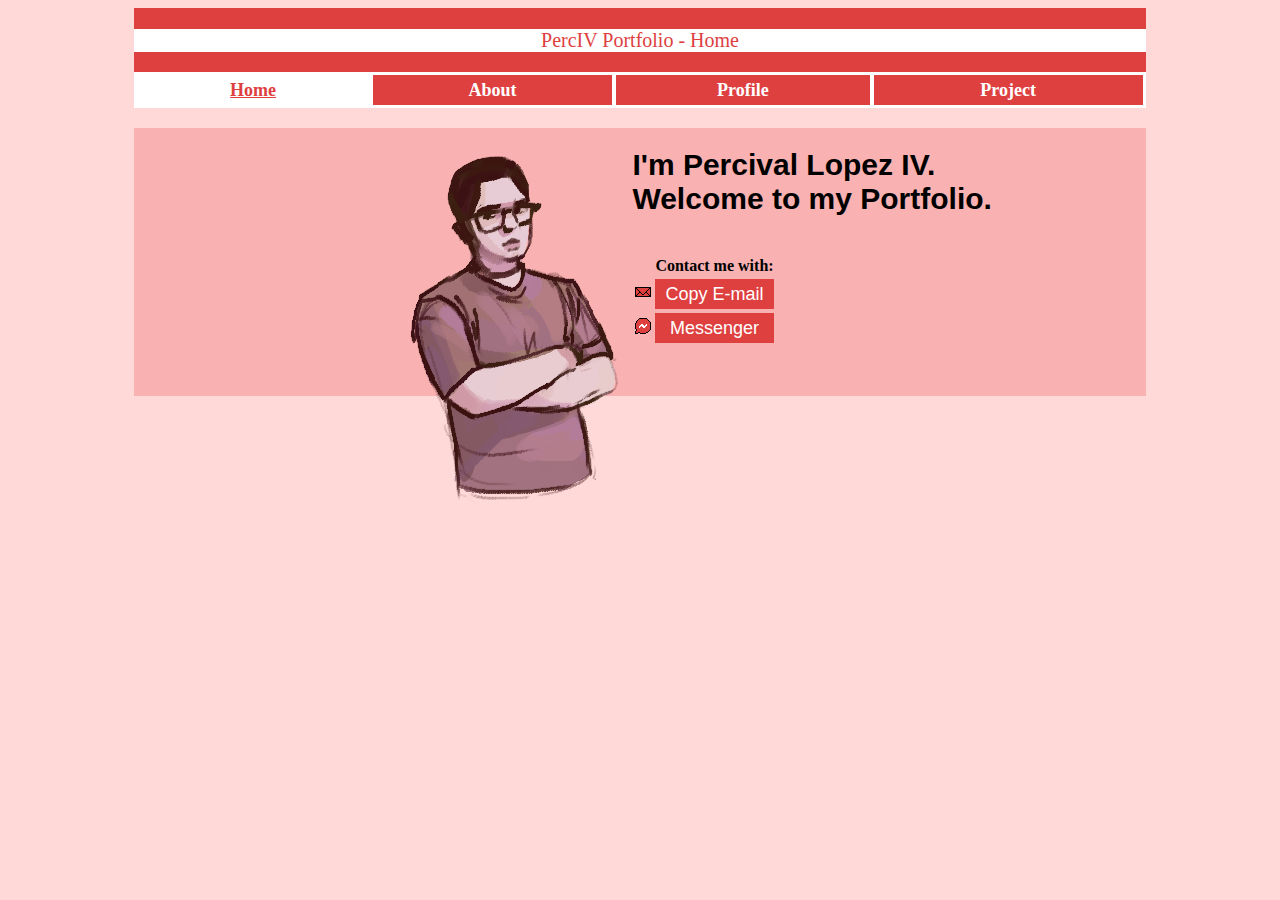
<file: Index.html>
<!DOCTYPE html>
<head>
	<title>Home - PercIV Portfolio</title>
	<meta name="viewport" content="width=device-width, initial-scale=1.0">
	<link rel="stylesheet" href="css/MobileView.css">
	<link rel="stylesheet" href="css/TabletView.css">
	<link rel="stylesheet" href="css/DesktopView.css">
</head>
<body id="docBody">
	<div class="navbar">
		<p class="navbar-text">PercIV Portfolio - Home</p>
		<table class="navbar-table">
			<tr>
				<td><button id="btnHome">Home</button></td>
				<td><button id="btnAbout">About</button></td>
				<td><button id="btnProfile">Profile</button></td>
				<td><button id="btnProject">Project</button></td>
			</tr>
		</table>
	</div>
	<div class="page-content">
		<img class="home-img" src="images/Perci.png">
		<h1 class="home-intro">I'm Percival Lopez IV.<br>Welcome to my Portfolio.</h1><br>
		
		<table class="home-contact-table">
			<tr>
				<th></th>
				<th>Contact me with:</th>
			</tr>
			<tr>
				<td><img class="home-icon" src="images/icon-email.png"></td>
				<td><button id="btnContact1">Copy E-mail</button></td>
			</tr>
			<tr>
				<td><img class="home-icon" src="images/icon-messenger.png"></td>
				<td><button id="btnContact2">Messenger</button></td>
			</tr>
		</table>
	</div>
</body>
<script src="js/scriptIndex.js"></script>
</file>
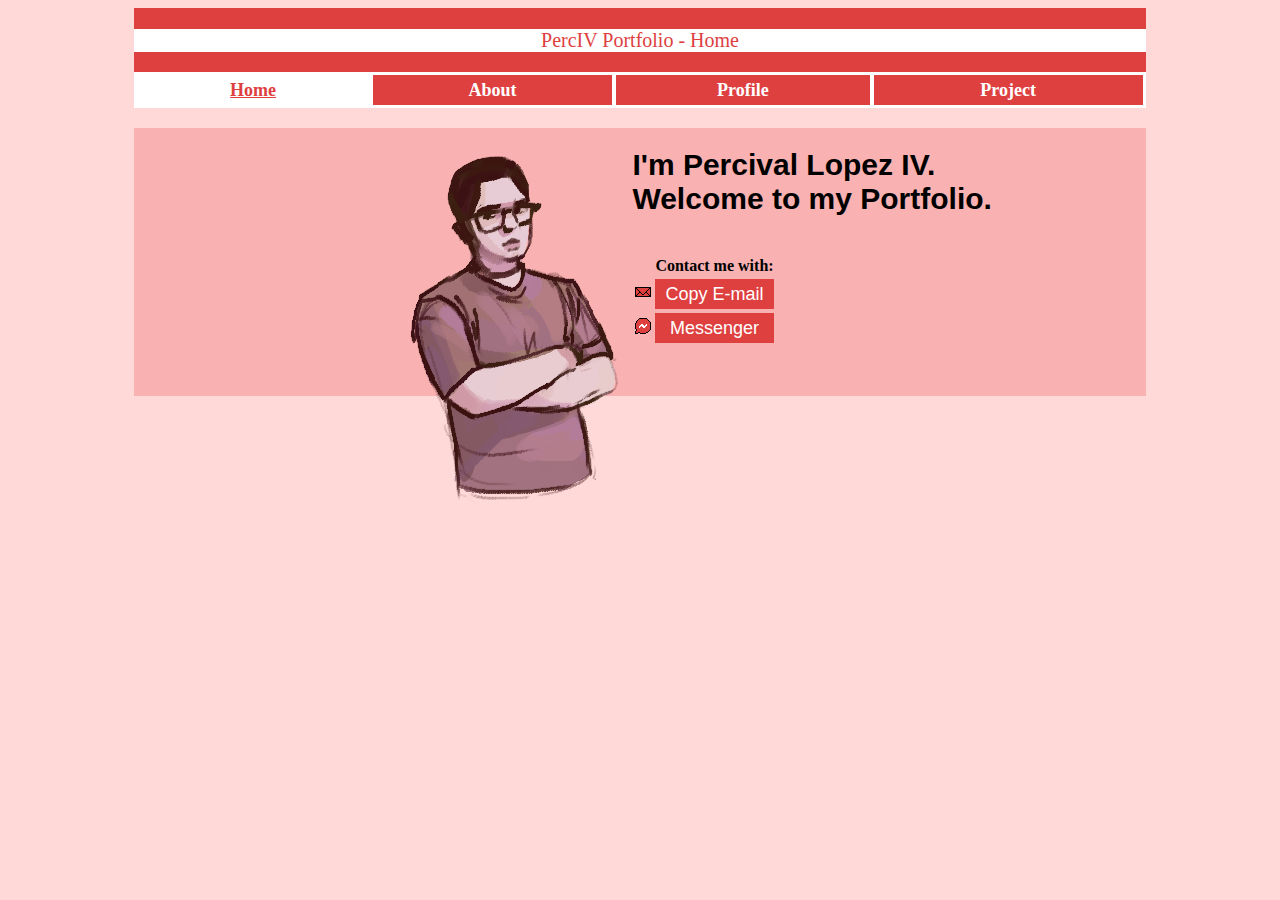
<file: index.html>
<!DOCTYPE html>
<head>
	<title>Home - PercIV Portfolio</title>
	<meta name="viewport" content="width=device-width, initial-scale=1.0">
	<link rel="stylesheet" href="css/MobileView.css">
	<link rel="stylesheet" href="css/TabletView.css">
	<link rel="stylesheet" href="css/DesktopView.css">
</head>
<body id="docBody">
	<div class="navbar">
		<p class="navbar-text">PercIV Portfolio - Home</p>
		<table class="navbar-table">
			<tr>
				<td><button id="btnHome">Home</button></td>
				<td><button id="btnAbout">About</button></td>
				<td><button id="btnProfile">Profile</button></td>
				<td><button id="btnProject">Project</button></td>
			</tr>
		</table>
	</div>
	<div class="page-content">
		<img class="home-img" src="images/Perci.png">
		<h1 class="home-intro">I'm Percival Lopez IV.<br>Welcome to my Portfolio.</h1><br>
		
		<table class="home-contact-table">
			<tr>
				<th></th>
				<th>Contact me with:</th>
			</tr>
			<tr>
				<td><img class="home-icon" src="images/icon-email.png"></td>
				<td><button id="btnContact1">Copy E-mail</button></td>
			</tr>
			<tr>
				<td><img class="home-icon" src="images/icon-messenger.png"></td>
				<td><button id="btnContact2">Messenger</button></td>
			</tr>
		</table>
	</div>
</body>
<script src="js/scriptIndex.js"></script>
</file>
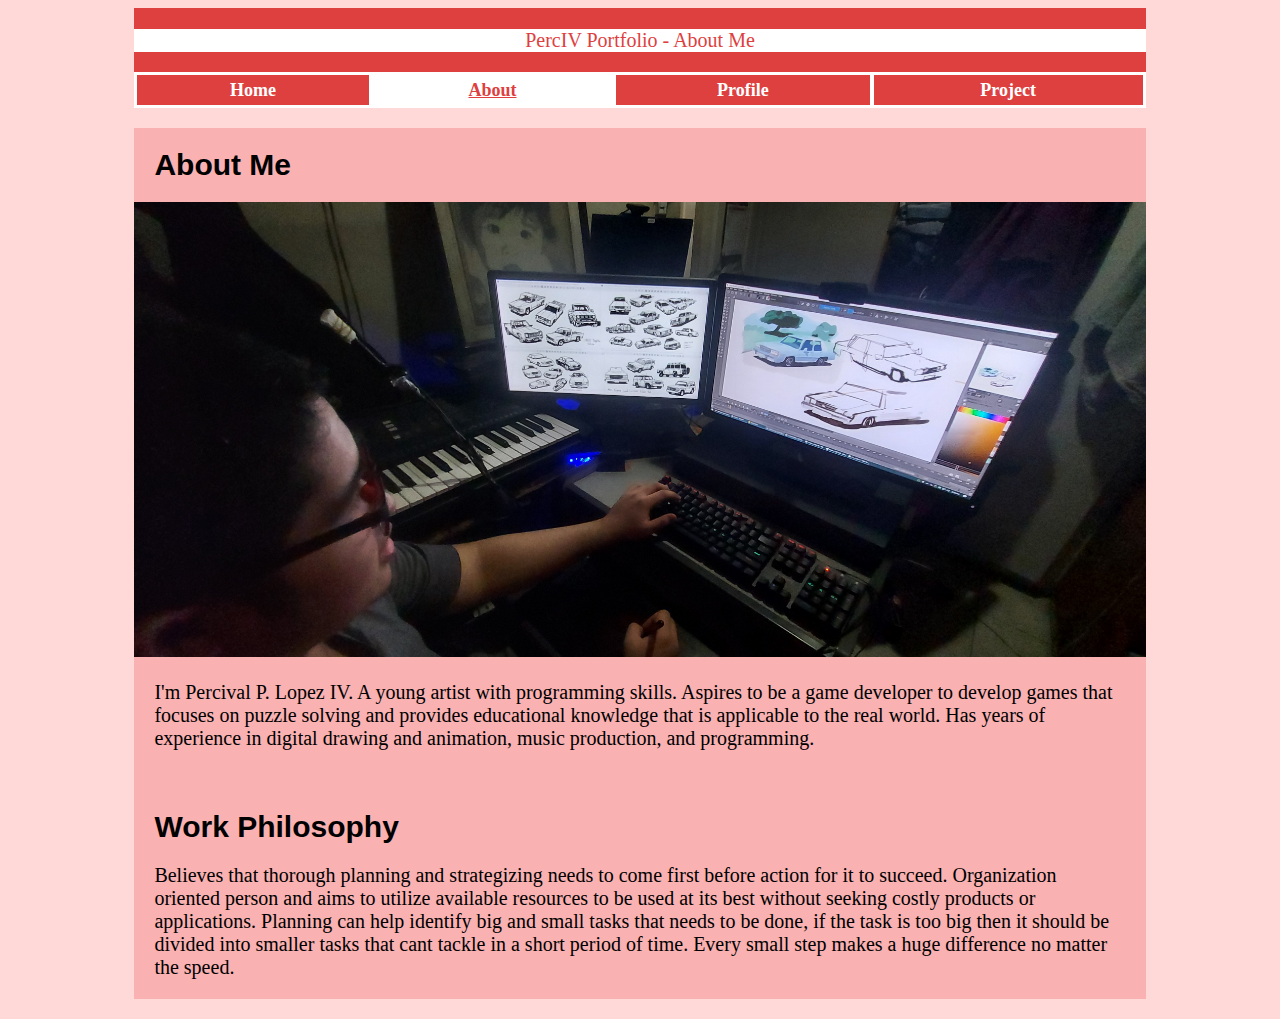
<file: AboutMe.html>
<!DOCTYPE html>
<head>
	<title>About - PercIV Portfolio</title>
	<meta name="viewport" content="width=device-width, initial-scale=1.0">
	<link rel="stylesheet" href="css/MobileView.css">
	<link rel="stylesheet" href="css/TabletView.css">
	<link rel="stylesheet" href="css/DesktopView.css">
</head>
<body id="docBody">
	<div class="navbar">
		<p class="navbar-text">PercIV Portfolio - About Me</p>
		<table class="navbar-table">
			<tr>
				<td><button id="btnHome">Home</button></td>
				<td><button id="btnAbout">About</button></td>
				<td><button id="btnProfile">Profile</button></td>
				<td><button id="btnProject">Project</button></td>
			</tr>
		</table>
	</div>
	<div class="page-content">
		<h1>About Me</h1>

		<img class="about-img" src="images/20220607_183648.jpg">

		<p>I'm Percival P. Lopez IV. A young artist with programming skills. Aspires to be a game developer to develop games that focuses on puzzle solving and provides educational knowledge that is applicable to the real world. Has years of experience in digital drawing and animation, music production, and programming.</p>
		<h1>Work Philosophy</h1>
		<p>Believes that thorough planning and strategizing needs to come first before action for it to succeed. Organization oriented person and aims to utilize available resources to be used at its best without seeking costly products or applications. Planning can help identify big and small tasks that needs to be done, if the task is too big then it should be divided into smaller tasks that cant tackle in a short period of time. Every small step makes a huge difference no matter the speed.</p>
	</div>
</body>
<script src="js/scriptAbout.js"></script>
</file>
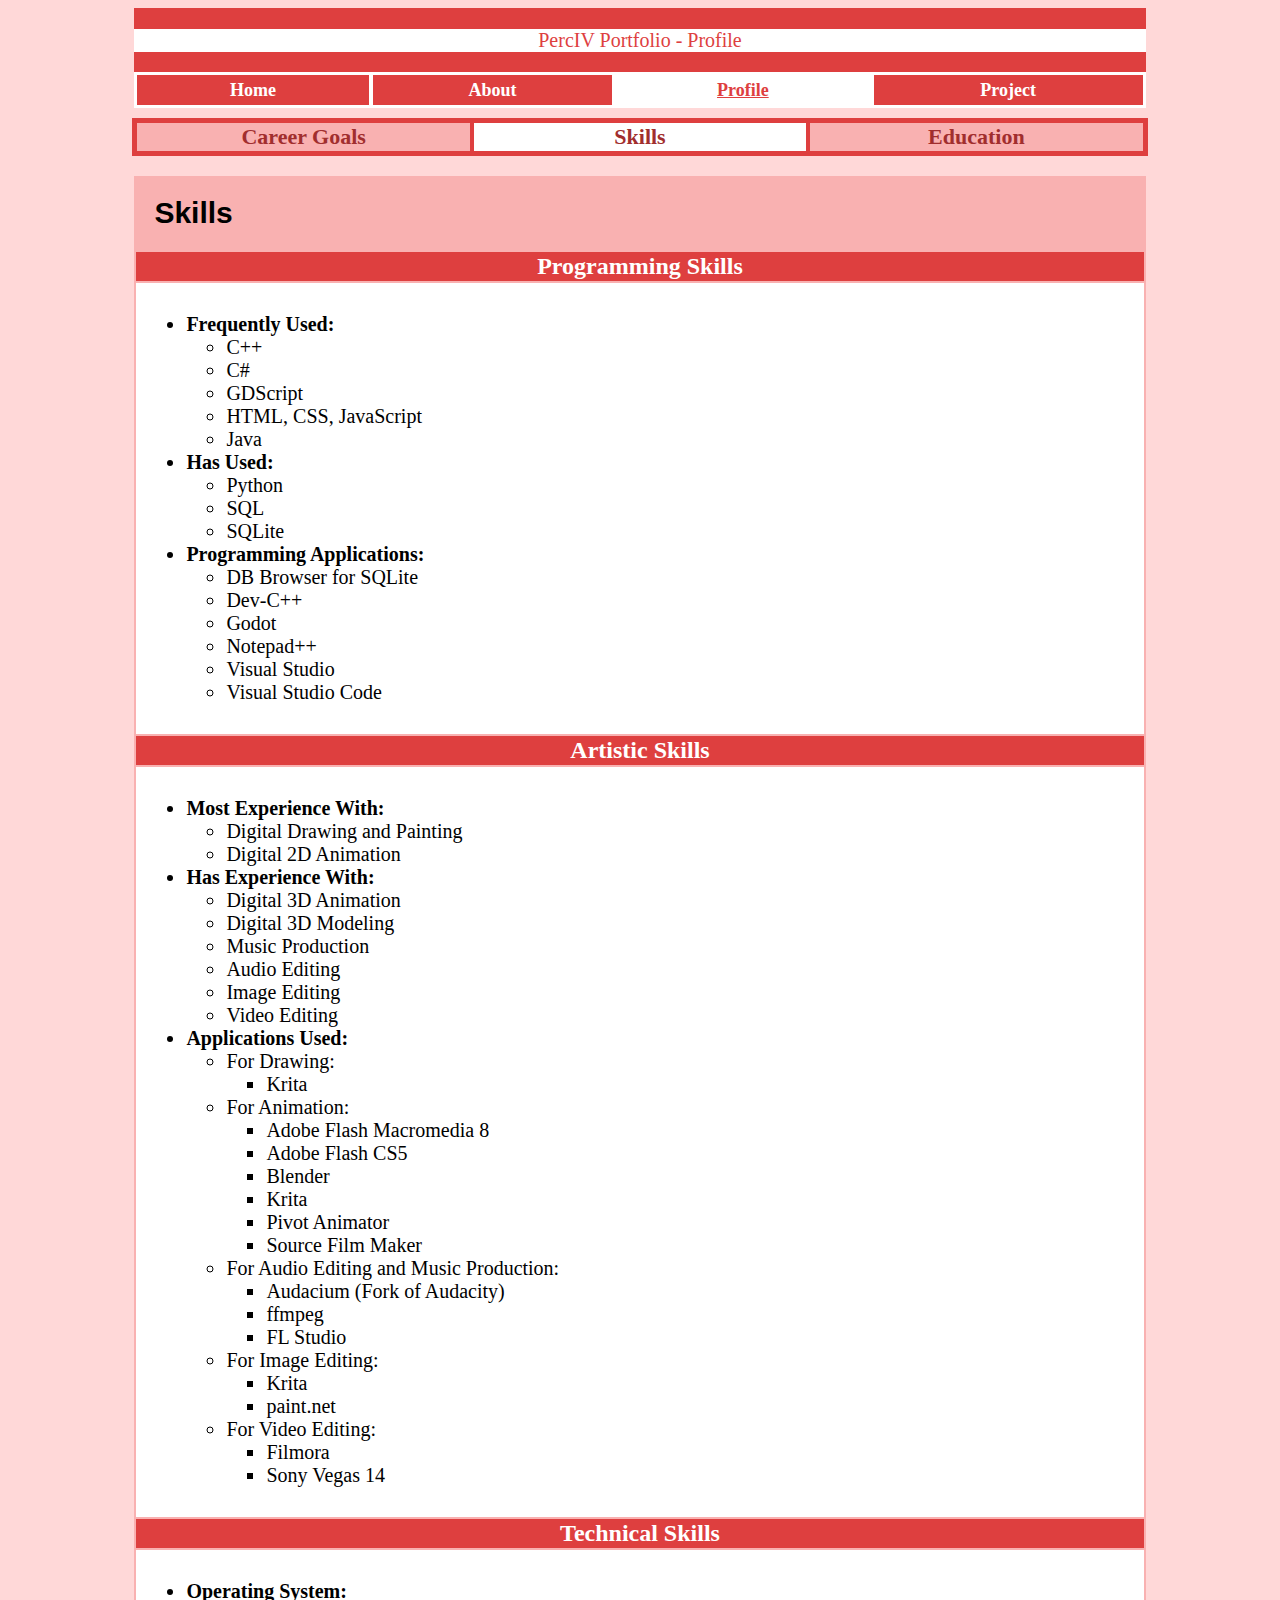
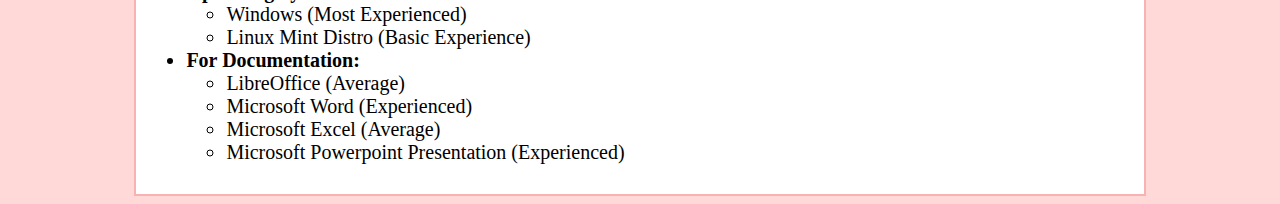
<file: Profile.html>
<!DOCTYPE html>
<head>
	<title>Profile - PercIV Portfolio</title>
	<meta name="viewport" content="width=device-width, initial-scale=1.0">
	<link rel="stylesheet" href="css/MobileView.css">
	<link rel="stylesheet" href="css/TabletView.css">
	<link rel="stylesheet" href="css/DesktopView.css">
</head>
<body id="docBody">
    <div class="navbar">
		<p class="navbar-text">PercIV Portfolio - Profile</p>
		<table class="navbar-table">
			<tr>
				<td><button id="btnHome">Home</button></td>
				<td><button id="btnAbout">About</button></td>
				<td><button id="btnProfile">Profile</button></td>
				<td><button id="btnProject">Project</button></td>
			</tr>
		</table>
	</div>
	<div class="profile-navigator">
		<table class="table-profile-navigator">
			<td><button id="btnBriefDescription"><b>Career Goals</b></button></td>
			<td><button id="btnSkills"><b>Skills</b></button></td>
			<td><button id="btnEducation"><b>Education</b></button></td>
		</table>
	</div>
	<div id="divBriefDescription" class="page-content" style="display: none;">
		<h1 class="profileHeader">Career Goals</h1>
		<table class="profile-table">
			<tr>
				<th>Career Goals - Long Term</th>
			</tr>
			<tr>
				<td>
					<ul>
						<li><b>Game Developer</b> - To develop and publish games independently in pursuit on understanding of player behavior and interactions, AI behaviors in videos games, simulation in imitation of the real world, and bringing history into interactive media such as video games. With the help of programming skills, in combination with my artistic skills I can create my own games independently with planning and consistency on working on it.</li>
					</ul>
				</td>
			</tr>
			<tr>
				<td>
					<ul>
						<li><b>2D / 3D Animator</b> - To sharpen and develop my animation skills and be able to create my own animated films or in collaboration with other animators. The principles of storytelling through poses and motion has always intrigued me and I want to develop further my skills on that.</li>
					</ul>
				</td>
			</tr>
			<tr>
				<td>
					<ul>
						<li><b>2D / 3D Artist</b> - To sharpen and develop my drawing and painting skills whether it be for concept art, background art, and many more. The harmony of colors and how light shows us shapes to our eyes and we are able to interpret the objects around our environment has been main my interest on art.</li>
					</ul>
				</td>
			</tr>
		</table>
	</div>
	<div id="divSkills" class="page-content" style="display: none;">
		<h1 class="profileHeader">Skills</h1>
		<table class="profile-table">
			<tr>
				<th>Programming Skills</th>
			</tr>
			<tr>
				<td>
					<ul>
						<li><b>Frequently Used:</b>
							<ul>
								<li>C++</li>
								<li>C#</li>
								<li>GDScript</li>
								<li>HTML, CSS, JavaScript</li>
								<li>Java</li>
							</ul>
						</li>
						<li><b>Has Used:</b>
							<ul>
								<li>Python</li>
								<li>SQL</li>
								<li>SQLite</li>
							</ul>
						</li>
						<li><b>Programming Applications:</b>
							<ul>
								<li>DB Browser for SQLite</li>
								<li>Dev-C++</li>
								<li>Godot</li>
								<li>Notepad++</li>
								<li>Visual Studio</li>
								<li>Visual Studio Code</li>
							</ul>
						</li>
					</ul>
				</td>
			</tr>
			<tr>
				<th>Artistic Skills</th>
			</tr>
			<tr>
				<td>
					<ul>
						<li><b>Most Experience With:</b>
							<ul>
								<li>Digital Drawing and Painting</li>
								<li>Digital 2D Animation</li>
							</ul>
						</li>
						<li><b>Has Experience With:</b>
							<ul>
								<li>Digital 3D Animation</li>
								<li>Digital 3D Modeling</li>
								<li>Music Production</li>
								<li>Audio Editing</li>
								<li>Image Editing</li>
								<li>Video Editing</li>
							</ul>
						</li>
						<li><b>Applications Used: </b>
							<ul>
								<li>For Drawing:
									<ul>
										<li>Krita</li>
									</ul>
								</li>
								<li>For Animation:
									<ul>
										<li>Adobe Flash Macromedia 8</li>
										<li>Adobe Flash CS5</li>
										<li>Blender</li>
										<li>Krita</li>
										<li>Pivot Animator</li>
										<li>Source Film Maker</li>
									</ul>
								</li>
								<li>For Audio Editing and Music Production:
									<ul>
										<li>Audacium (Fork of Audacity)</li>
										<li>ffmpeg</li>
										<li>FL Studio</li>
									</ul>
								</li>
								<li>For Image Editing:
									<ul>
										<li>Krita</li>
										<li>paint.net</li>
									</ul>
								</li>
								<li>For Video Editing:
									<ul>
										<li>Filmora</li>
										<li>Sony Vegas 14</li>
									</ul>
								</li>
							</ul>
						</li>
					</ul>
				</td>
			</tr>
			<tr>
				<th>Technical Skills</th>
			</tr>
			<tr>
				<td>
					<ul>
						<li><b>Operating System:</b>
							<ul>
								<li>Windows (Most Experienced)</li>
								<li>Linux Mint Distro (Basic Experience)</li>
							</ul>
						</li>
						<li><b>For Documentation:</b>
							<ul>
								<li>LibreOffice (Average)</li>
								<li>Microsoft Word (Experienced)</li>
								<li>Microsoft Excel (Average)</li>
								<li>Microsoft Powerpoint Presentation (Experienced)</li>
							</ul>
						</li>
					</ul>
				</td>
			</tr>
		</table>
	</div>
	<div id="divEducation" class="page-content" style="display: none;">
		<h1 class="profileHeader">Education</h1>
		<table class="profile-table">
			<tr>
				<th colspan="2">College Years</th>
			</tr>
			<tr>
				<td>Tertiary</td>
				<td>
					<ul>
						<li><b>STI College Global City</b></li>
						<li>University Parkway Drive or 32nd Avenue, Taguig, 1634 Metro Manila</li>
						<li>2019 - Present</li>
					</ul>
				</td>
			</tr>
			<tr>
				<th colspan="2">Senior High School Years</th>
			</tr>
			<tr>
				<td>Upper Secondary (SHS)</td>
				<td>
					<ul>
						<li><b>STI College Global City</b></li>
						<li>University Parkway Drive or 32nd Avenue, Taguig, 1634 Metro Manila</li>
						<li>2017 - 2019</li>
					</ul>
				</td>
			</tr>
			<tr>
				<th colspan="2">Junior High School Years</th>
			</tr>
			<tr>
				<td>Secondary (JHS)</td>
				<td>
					<ul>
						<li><b>Pasig Catholic College</b></li>
						<li>Justice Ramon, R. Jabson Street, Pasig, Metro Manila</li>
						<li>2013 - 2017</li>
					</ul>
				</td>
			</tr>
		</table>
	</div>
</body>
<script src="js/scriptProfile.js"></script>
</file>
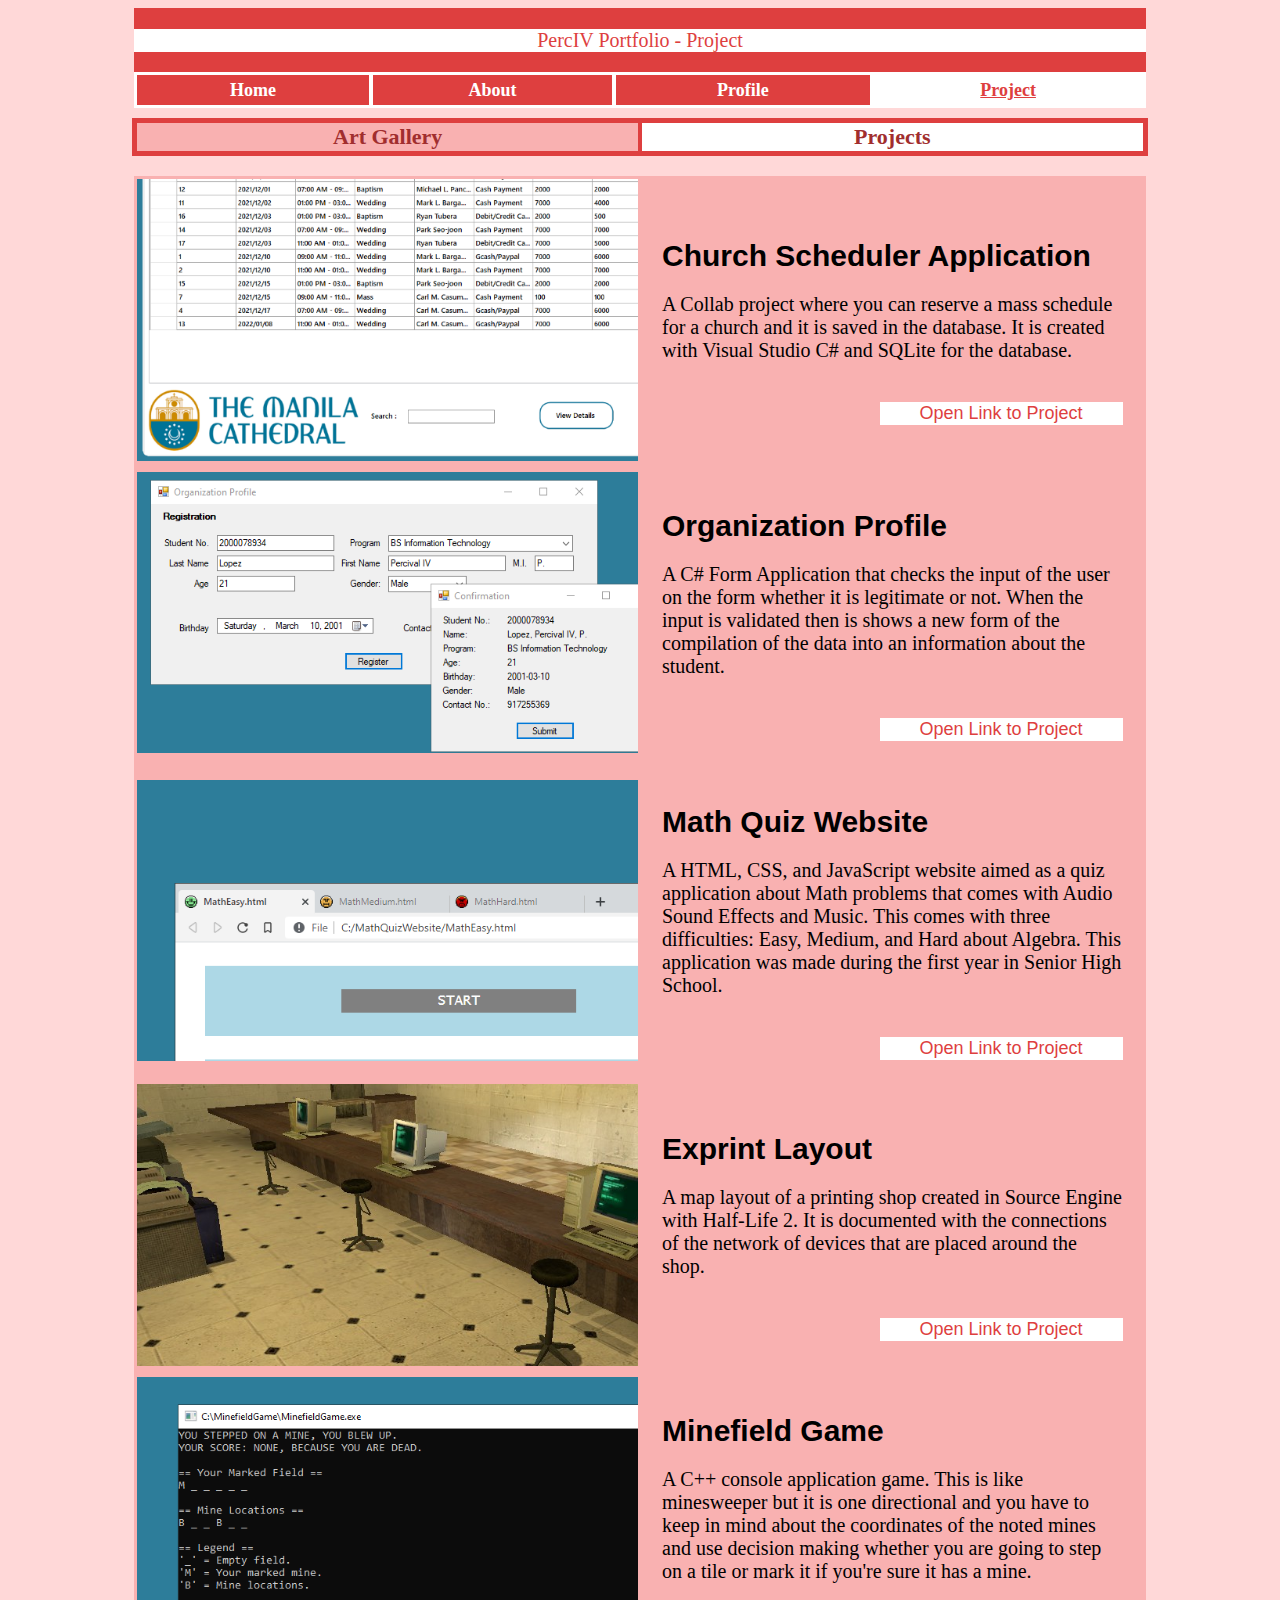
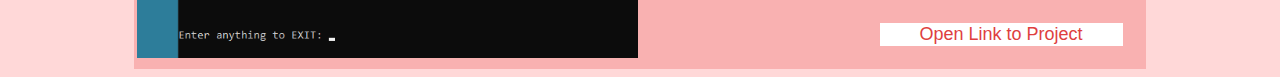
<file: Project.html>
<!DOCTYPE html>
<head>
	<title>Profile - PercIV Portfolio</title>
	<meta name="viewport" content="width=device-width, initial-scale=1.0">
	<link rel="stylesheet" href="css/MobileView.css">
	<link rel="stylesheet" href="css/TabletView.css">
	<link rel="stylesheet" href="css/DesktopView.css">
</head>
<body id="docBody">
    <div class="navbar">
		<p class="navbar-text">PercIV Portfolio - Project</p>
		<table class="navbar-table">
			<tr>
				<td><button id="btnHome">Home</button></td>
				<td><button id="btnAbout">About</button></td>
				<td><button id="btnProfile">Profile</button></td>
				<td><button id="btnProject">Project</button></td>
			</tr>
		</table>
	</div>

	<div class="profile-navigator">
		<table class="table-profile-navigator">
			<td><button id="btnArtGallery"><b>Art Gallery</b></button></td>
			<td><button id="btnProjects"><b>Projects</b></button></td>
		</table>
	</div>
	<div class="page-content" id="divProjects" style="margin-top: 20px;">
		<table class="project-item">
			<tr>
				<td>
					<img src="images/projects/church_scheduler_application.png">
				</td>
				<td>
					<h1>Church Scheduler Application</h1>
					<p>A Collab project where you can reserve a mass schedule for a church and it is saved in the database. It is created with Visual Studio C# and SQLite for the database.</p>
					<button class="project-button" id="btnProject1">Open Link to Project</button>
				</td>
			</tr>
			<tr>
				<td>
					<img src="images/projects/organization_profile.png">
				</td>
				<td>
					<h1>Organization Profile</h1>
					<p>A C# Form Application that checks the input of the user on the form whether it is legitimate or not. When the input is validated then is shows a new form of the compilation of the data into an information about the student.</p>
					<button class="project-button" id="btnProject2">Open Link to Project</button>
				</td>
			</tr>
			<tr>
				<td>
					<img src="images/projects/math_quiz_website.png">
				</td>
				<td>
					<h1>Math Quiz Website</h1>
					<p>A HTML, CSS, and JavaScript website aimed as a quiz application about Math problems that comes with Audio Sound Effects and Music. This comes with three difficulties: Easy, Medium, and Hard about Algebra. This application was made during the first year in Senior High School.</p>
					<button class="project-button" id="btnProject3">Open Link to Project</button>
				</td>
			</tr>
			<tr>
				<td>
					<img src="images/projects/exprint_layout.png">
				</td>
				<td>
					<h1>Exprint Layout</h1>
					<p>A map layout of a printing shop created in Source Engine with Half-Life 2. It is documented with the connections of the network of devices that are placed around the shop.</p>
					<button class="project-button" id="btnProject4">Open Link to Project</button>
				</td>
			</tr>
			<tr>
				<td>
					<img src="images/projects/minefield_game.png">
				</td>
				<td>
					<h1>Minefield Game</h1>
					<p>A C++ console application game. This is like minesweeper but it is one directional and you have to keep in mind about the coordinates of the noted mines and use decision making whether you are going to step on a tile or mark it if you're sure it has a mine.</p>
					<button class="project-button" id="btnProject5">Open Link to Project</button>
				</td>
			</tr>
		</table>
	</div>


	<div class="page-content" id="divArtGallery" style="margin-top: 20px;">
		<div class="art-row">
			<div class="art-column">
				<img src="images/art/1.png">
				<img src="images/art/2.png">
				<img src="images/art/3.png">
				<img src="images/art/4.png">
				<img src="images/art/5.png">
			</div>
			<div class="art-column">
				<img src="images/art/6.png">
				<img src="images/art/7.png">
				<img src="images/art/8.png">
				<img src="images/art/9.png">
				<img src="images/art/10.png">
			</div>
			<div class="art-column">
				<img src="images/art/11.png">
				<img src="images/art/12.png">
				<img src="images/art/13.png">
				<img src="images/art/14.png">
				<img src="images/art/15.png">
			</div>
			<div class="art-column">
				<img src="images/art/16.png">
				<img src="images/art/17.png">
				<img src="images/art/18.png">
				<img src="images/art/19.png">
				<img src="images/art/20.png">
			</div>
		</div>
	</div>
</body>
<script src="js/scriptProject.js"></script>
</file>
<file: css/MobileView.css>
body {
	background-color: #ffd8d8;
	font-family: 'Times New Roman', Times, arial;
}
/*navbar ================================================================================================*/
.navbar {
	background-color: #de3f3f;
	padding-top: 1px;
}
.navbar-title {
	background-color: #ffffff;
	font-size: 32px;
	text-align: center;
}
.navbar-table{
	float: top;
	width: 100%;
	background-color: white;
	padding: 0;
	margin-top: 0px;
}
.navbar-table tr{
	width:100%;
}
.navbar-table button{
	height: 40px;
	width: 100%;
	border-width: 0px;
	font-family: 'Times New Roman', Times, serif;
	font-size: 20px;
	font-weight: bold;
	color: white;
	background-color: #de3f3f;
}
.navbar-text {
	color: #de3f3f;
	background-color: white;
	text-align: center;
	font-size: 24px;
}
/*all purpose ================================================================================================*/
.page-content {
	margin-top: 10px;
	background-color: #F9B1B1;
}
.page-content h1{
	font-family: 'Franklin Gothic Medium', 'Arial Narrow', Arial, sans-serif;
	font-size: 30px;
	padding-top: 20px;
	padding-left: 20px;
	padding-right: 20px;
}
.page-content p{
	font-size: 22px;
	padding-left: 20px;
	padding-right: 20px;
	padding-bottom: 20px;
}
/*index page ================================================================================================*/
.home-img {
	padding-top: 20px;
	float: left;
	width: 50%;
	max-width: 238px;
}
.home-contact-table {
	padding-bottom: 50px;
	table-layout: fixed;
}
.home-contact-table button{
	background-color: #de3f3f;
	font-family: 'Franklin Gothic Medium', 'Arial Narrow', Arial, sans-serif;
	color: white;
	font-size: 18px;

	width: 100%;
	border-width: 0px;
	height: 30px;
}
.home-icon {
	height: 100%;
}
/*about me page ================================================================================================*/
.about-img {
	width: 100%;
	height: auto;
}
/*profile ================================================================================================*/
.profile-navigator {
	background-color: #de3f3f;
	padding: 2px;
	margin: 0 auto;
	margin-top: 10px;
}
.table-profile-navigator {
	width: 100%;
	table-layout: fixed;
}
@media only screen and (max-width: 768px){
	.table-profile-navigator td {
		width: 100%;
		display: block;
	}
	.table-profile-navigator tr {
		display: block;
	}
}
.table-profile-navigator button{
	width: 100%;
	border-width: 0px;
	font-family: 'Times New Roman', Times, serif;
	font-size: 22px;
	color: #A12E2E;
}
.profile-table {
	width: 100%;
}
.profile-table th {
	background-color: #de3f3f;
	color: white;
	font-size: 26px;
}
.profile-table td {
	background-color: white;
	font-size: 22px;
	padding: 10px;
}
/*project ================================================================================================*/
.project-item {
	width: 100%;
	table-layout: fixed;
}
@media only screen and (max-width: 768px){
	.project-item td {
		width: 100%;
		display: block;
	}
	.project-item tr {
		display: block;
	}
}
.project-item img{
	width:100%;
}
.project-item button{
	float: right ;
	margin-right: 20px;
	margin-bottom: 20px;
	background-color: white;
	font-family: 'Franklin Gothic Medium', 'Arial Narrow', Arial, sans-serif;
	color: #de3f3f;
	font-size: 18px;
	border-width: 0px;
	padding-left: 40px;
	padding-right: 40px;
}
/*art gallery*/
.art-row {
	display: flex;
	flex-wrap: wrap;
	padding: 0 4px;
}
.art-column {
	flex: 100%;
	max-width: 100%;
	padding: 0 4px;
}
.art-column img {
	margin-top: 8px;
	vertical-align: middle;
	width: 100%;
}
</file>
<file: css/TabletView.css>
@media only screen and (min-width: 768px){
	/*home ================================================================================================*/
	.home-img {
		padding-left: 160px;
	}
	.art-column {
		flex: 48%;
		max-width: 48%;
	}
}
</file>
<file: css/DesktopView.css>
@media only screen and (min-width: 1224px){
	.navbar {
		width: 80%;
		margin: 0 auto;
	}
	.navbar-text{
		font-size: 20px;
	}
	.navbar-table button{
		height: 30px;
		font-size: 18px;
	}
	/*all purpose*/
	.page-content {
		width: 80%;
		margin: 0 auto;
	}
	.page-content p{
		font-size: 20px;
	}
	/*home*/
	.home-img{
		padding-left: 260px;
	}
	/*aboutme*/

	/*profile ================================================================================================*/
	.profile-navigator{
		width: 80%;
	}
	.profile-table th{
		font-size: 24px;
	}
	.profile-table td{
		font-size: 20px;
	}
	.art-column {
		flex: 24%;
		max-width: 24%;
	}
}
</file>
